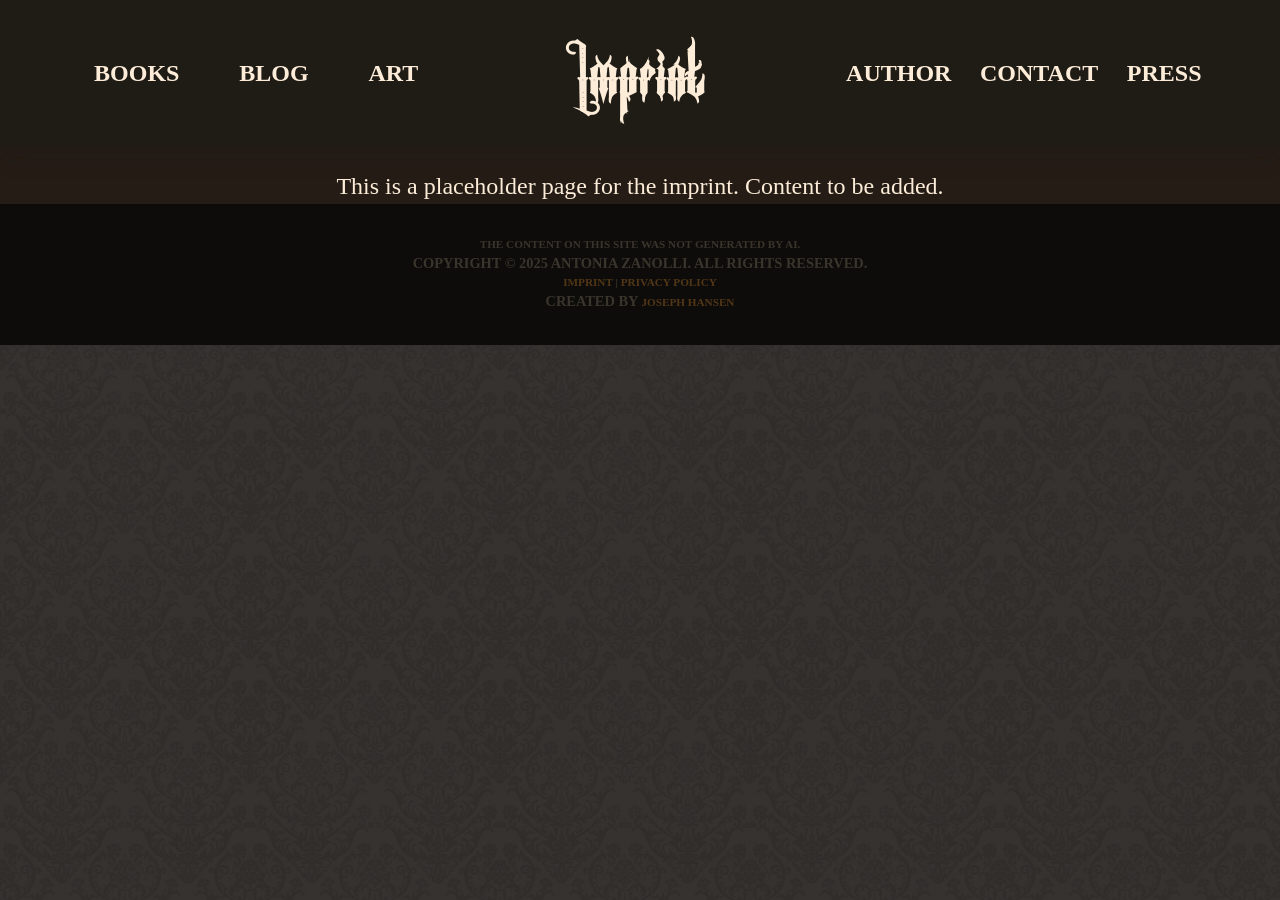
<file: imprint.html>
<!doctype html>
<html lang="en">
	<head>
		<meta charset="UTF-8" />
		<meta name="viewport" content="width=device-width, initial-scale=1.0" />
		<title>Imprint</title>
		<link rel="stylesheet" href="style.css" />
	</head>
	<body>
		<main>
			<header>
				<div class="header-left">
					<a href="index.html"><h3>Books</h3></a>
					<a href="index.html"><h3>Blog</h3></a>
					<a href="index.html"><h3>Art</h3></a>
				</div>
				<h1>Imprint</h1>
				<div class="header-right">
					<a href="index.html"><h3>Author</h3></a>
					<a href="index.html"><h3>Contact</h3></a>
					<a href="index.html"><h3>Press</h3></a>
				</div>
			</header>
			<div class="new-content-section">
				<h2>Imprint</h2>
				<p>This is a placeholder page for the imprint. Content to be added.</p>
			</div>
			<footer>
				<h3>The content on this site was not generated by AI.</h3>
				<h3>Copyright © 2025 Antonia Zanolli. All rights reserved.</h3>
				<h3><a href="imprint.html">Imprint</a> | <a href="privacy.html">Privacy Policy</a></h3>
				<h3>Created by <a href="https://josephhansen.dev">Joseph Hansen</a></h3>
			</footer>
		</main>
	</body>
</html>
</file>
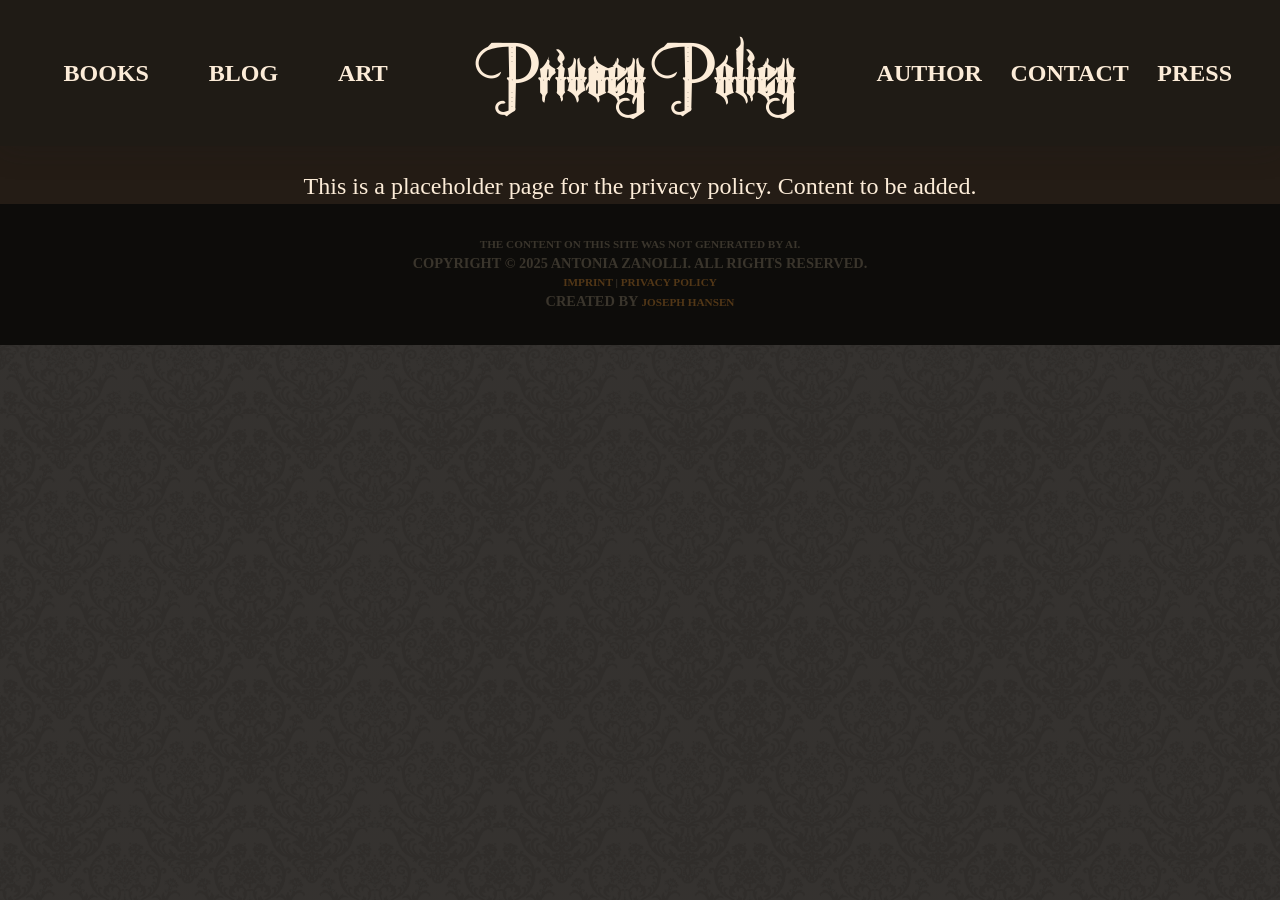
<file: privacy.html>
<!doctype html>
<html lang="en">
	<head>
		<meta charset="UTF-8" />
		<meta name="viewport" content="width=device-width, initial-scale=1.0" />
		<title>Privacy Policy</title>
		<link rel="stylesheet" href="style.css" />
	</head>
	<body>
		<main>
			<header>
				<div class="header-left">
					<a href="index.html"><h3>Books</h3></a>
					<a href="index.html"><h3>Blog</h3></a>
					<a href="index.html"><h3>Art</h3></a>
				</div>
				<h1>Privacy Policy</h1>
				<div class="header-right">
					<a href="index.html"><h3>Author</h3></a>
					<a href="index.html"><h3>Contact</h3></a>
					<a href="index.html"><h3>Press</h3></a>
				</div>
			</header>
			<div class="new-content-section">
				<h2>Privacy Policy</h2>
				<p>This is a placeholder page for the privacy policy. Content to be added.</p>
			</div>
			<footer>
				<h3>The content on this site was not generated by AI.</h3>
				<h3>Copyright © 2025 Antonia Zanolli. All rights reserved.</h3>
				<h3><a href="imprint.html">Imprint</a> | <a href="privacy.html">Privacy Policy</a></h3>
				<h3>Created by <a href="https://josephhansen.dev">Joseph Hansen</a></h3>
			</footer>
		</main>
	</body>
</html>
</file>
<file: style.css>
/* ============================================
   CSS RESET & BASE STYLES
   ============================================ */

*, ::before, ::after {
	box-sizing: border-box;
}

* {
	margin: 0;
}

html, body {
	scrollbar-width: none;
	-ms-overflow-style: none;
	overscroll-behavior-y: contain;
}

html::-webkit-scrollbar {
	width: 0;
	height: 0;
}

body {
	line-height: 1.5;
	-webkit-font-smoothing: antialiased;
	overflow-x: hidden;
}

img, picture, video, canvas, svg {
	display: block;
	max-width: 100%;
}

input, button, textarea, select {
	font: inherit;
}

p, h1, h2, h3, h4, h5, h6 {
	overflow-wrap: break-word;
}

p {
	text-wrap: pretty;
		font-size: 1.5rem;
}

h1, h2, h3, h4, h5, h6 {
	text-wrap: balance;
}

#root, #__next {
	isolation: isolate;
}

@media (prefers-reduced-motion: no-preference) {
	html {
		interpolate-size: allow-keywords;
	}
}

/* ============================================
   CSS VARIABLES
   ============================================ */

:root {
	--fog-bg: background2.png;
	--bg-tint: #36231633;
	--fog-opacity: .4;
	--mask-min: 16%;
	--mask-max: 24%;
	--mask-period: 16s;
	--mask-scale: 0;
	--mask-speed-scale: .08;
	--mask-speed-max: 3%;
	--mask-speed-smoothing: .12;
	
	--spring-stiffness: .04;
	--spring-damping: .78;
	--spring-speed: .8;
	
	--color-dark-bg: #1f1b15;
	--color-footer-bg: #0d0c0a;
	--color-light-text: #fcecd8;
	--color-dark-text: #241C15;
	--color-light-text-translucent: #ffe8d880;
	--color-footer-text: #523717;
	--color-footer-heading: hsl(40, 13%, 20%);
	--color-hover-accent: #c77e3f;
	--color-hover-shadow: #ffe4e14d;
	--color-mobile-icon-shadow: #ffe4e180;
	--color-focus-outline: #ffecd880;
	
	--font-heading-main: SingleGhost, sans-serif;
	--font-text-secondary: Caudex, serif;
	
	--transition-fast: .7s ease;
	--transition-medium: .8s ease;
	--transition-slow: 1.1s ease-in-out;
	--transition-drawer: 1.3s cubic-bezier(.22, .9, .32, 1);
	
	--padding-header-y: min(2vw, 25px);
}

/* ============================================
   FONT FACES
   ============================================ */

@font-face {
	font-family: 'Barn Dance';
	src: url("fonts/BARN DANCE.ttf") format("truetype"), 
	     url("fonts/BARN DANCE.otf") format("opentype");
	font-weight: 400;
	font-style: normal;
	font-display: swap;
}

@font-face {
	font-family: 'SingleGhost';
	src: url(fonts/SingleGhost.ttf) format("truetype"), 
	     url(fonts/SingleGhost.otf) format("opentype");
	font-weight: 400;
	font-style: normal;
	font-display: swap;
}

/* ============================================
   FONT UTILITY CLASSES
   ============================================ */

.font-barndance {
	font-family: 'Barn Dance', serif;
}

.font-singleghost {
	font-family: 'SingleGhost', sans-serif;
}

.caudex-regular {
	font-family: "Caudex", serif;
	font-weight: 400;
	font-style: normal;
}

.caudex-bold {
	font-family: "Caudex", serif;
	font-weight: 700;
	font-style: normal;
}

.caudex-regular-italic {
	font-family: "Caudex", serif;
	font-weight: 400;
	font-style: italic;
}

.caudex-bold-italic {
	font-family: "Caudex", serif;
	font-weight: 700;
	font-style: italic;
}

/* ============================================
   BACKGROUND & BODY EFFECTS
   ============================================ */

html {
	background-color: var(--bg-tint);
	background-image: linear-gradient(var(--bg-tint), var(--bg-tint)), url(background2.png);
	background-position: 0 0;
	background-repeat: repeat;
	background-size: 500px;
	background-attachment: fixed;
}

body::before {
	content: '';
	position: fixed;
	inset: 0;
	width: 100vw;
	height: 100vh;
	pointer-events: none;
	z-index: 9998;
}

/* ============================================
   MAIN LAYOUT
   ============================================ */

main {
	position: relative;
	width: 100%;
	min-height: 100vh;
}


/* ============================================
   HEADER
   ============================================ */

header {
	display: flex;
	flex-direction: row;
	justify-content: space-around;
	align-items: center;
	padding: var(--padding-header-y) 0;
	background-color: var(--color-dark-bg);
	box-shadow: 0 0 30px #1c1c1c4d;
	overflow: hidden;
	position: fixed;
	top: 0;
	left: 0;
	right: 0;
	z-index: 10001;
	width: 100%;
}

.header-left, .header-right {
	display: flex;
	justify-content: space-around;
	width: 30%;
	min-width: 300px;
	flex-wrap: nowrap;
}

header h1 {
	font-family: var(--font-heading-main);
		font-size: clamp(2.5rem, 8vw, 4rem);
		color: var(--color-light-text);
}

header h3 {
	font-family: var(--font-text-secondary);
	font-size: 1.5rem;
	text-transform: uppercase;
}

/* ============================================
   LINKS
   ============================================ */

a, a:visited {
	text-decoration: none;
	color: var(--color-light-text);
	transition: all var(--transition-medium);
}

a.dark-link, a.dark-link:visited {
	color: var(--color-dark-text);
}

a:hover, a:focus, a:visited:hover, a:visited:focus {
	color: var(--color-hover-accent);}

footer a, footer a:visited {
	color: var(--color-footer-text);
}

/* ============================================
   MOBILE MENU
   ============================================ */

.mobile-menu-icon {
	display: flex;
	position: absolute;
	left: 20px;
	transition: all var(--transition-fast);
}

.mobile-menu-icon:hover, .mobile-menu-button:hover {
	cursor: pointer;
	filter: brightness(1.8) drop-shadow(0 0 10px var(--color-mobile-icon-shadow));
}

.mobile-menu-button {
	background: transparent;
	border: 0;
	padding: 0;
	margin: 0;
	display: inline-flex;
	align-items: center;
	justify-content: center;
	color: inherit;
	transition: all var(--transition-medium);
}

.mobile-menu-button img {
	display: block;
}

.mobile-menu-button:focus {
	outline: none;
	box-shadow: none;
}

.mobile-menu-button:focus-visible {
	outline: 2px solid var(--color-focus-outline);
	outline-offset: 3px;
	border-radius: 6px;
}

/* ============================================
   MOBILE DRAWER
   ============================================ */

.mobile-drawer {
	position: fixed;
	top: 0;
	bottom: 0;
	width: min(100vw, 400px);
	max-width: 100vw;
	height: 100vh;
	background: var(--color-dark-bg);
	color: var(--color-light-text);
	z-index: 10000;
	display: flex;
	flex-direction: column;
	transform: translateX(100%);
	transition: transform var(--transition-drawer);
	box-shadow: -12px 0 30px #08060499;
	overflow-y: auto;
	-webkit-backdrop-filter: blur(6px);
	backdrop-filter: blur(6px);
}

.mobile-drawer.drawer--left {
	transform: translateX(-100%);
	box-shadow: 12px 0 30px #08060499;
}

.mobile-drawer.open.drawer--right, 
.mobile-drawer.open.drawer--left {
	transform: translateX(0);
}

.mobile-drawer .drawer-header {
	display: flex;
	align-items: center;
	justify-content: space-between;
	padding: min(3vw, 18px);
	border-bottom: 1px solid #ffffff08;
}

.mobile-drawer .drawer-title {
	font-family: var(--font-heading-main);
	font-size: 1.4rem;
	color: var(--color-light-text);
}

.mobile-drawer .drawer-close {
	background: transparent;
	border: 0;
	color: var(--color-light-text);
	font-size: 1.8rem;
	line-height: 1;
	padding: .2rem .6rem;
}

.mobile-drawer .drawer-content {
	padding: 1.25rem;
	display: flex;
	flex-direction: column;
	gap: .75rem;
}

.mobile-drawer a {
	color: var(--color-light-text);
	text-decoration: none;
	font-size: 1.15rem;
	font-family: var(--font-text-secondary);
	text-transform: uppercase;
}

.drawer-backdrop {
	position: fixed;
	inset: 0;
	z-index: 9999;
	background: #00000073;
	opacity: 0;
	transition: opacity 600ms ease;
	pointer-events: none;
}

.drawer-backdrop.visible {
	opacity: 1;
	pointer-events: auto;
}

/* ============================================
   HERO SECTION
   ============================================ */

.hero {
	position: relative;
	width: 100%;
	min-height: 100vh;
	display: flex;
	align-items: center;
	justify-content: center;
	pointer-events: none;
	z-index: 1;
	padding-top: 80px;
}

.hero > * {
	pointer-events: auto;
}
.hero-frame-container {
	--w: 520px;
	--ratio: 520/360;
	position: relative;
	width: var(--w);
	aspect-ratio: var(--ratio);
	margin: 1rem auto;
}

.hero-frame-left {
	--max-w: 520px;
	width: min(90vw, var(--max-w));
	aspect-ratio: 520/360;
	position: relative;
	margin: 1rem auto;
	transition: transform .5s ease-in-out;
}

.hero-mask {
	position: absolute;
	inset: 0;
	display: flex;
	align-items: center;
	justify-content: center;
	overflow: hidden;
	-webkit-mask-image: url(frames/oval-mask.png);
	-webkit-mask-repeat: no-repeat;
	-webkit-mask-size: contain;
	-webkit-mask-position: center;
	-webkit-mask-mode: luminance;
	mask-image: url(frames/oval-mask.png);
	mask-repeat: no-repeat;
	mask-size: contain;
	mask-position: center;
	mask-mode: luminance;
}

.hero-mask img {
	max-width: 71%;
	max-height: 71%;
	width: auto;
	height: auto;
	display: block;
}

.hero-mask-rect {
	position: absolute;
	inset: 0;
	display: flex;
	align-items: center;
	justify-content: center;
	overflow: hidden;
	-webkit-mask-image: url(frames/rectangle-mask.png);
	-webkit-mask-repeat: no-repeat;
	-webkit-mask-size: contain;
	-webkit-mask-position: center;
	-webkit-mask-mode: luminance;
	mask-image: url(frames/rectangle-mask.png);
	mask-repeat: no-repeat;
	mask-size: contain;
	mask-position: center;
	mask-mode: luminance;
	
}

.hero-mask-rect img {
	max-width: 70%;
	max-height: 70%;
	width: auto;
	height: auto;
	display: block;
}

.hero-frame-left .frame-overlay {
	position: absolute;
	inset: 0;
	width: 100%;
	height: 100%;
	object-fit: contain;
	object-position: center;
	pointer-events: none;
	display: block;
	transition: transform .5s ease-in-out;
	
}

#frame1 {
	position: relative;
	left: -70%;
	top: 20%;
	transform: rotate(-1deg)!important;
	
}

#frame2 {
	position: relative;
	right: -100%;
	top: -30%;
	transform: scale(0.7) rotate(2deg)!important;
}
.scroll-down-container {
	width: 100vw;
	position: absolute;
	bottom: min(110px, 11vh);
	display: flex;
	justify-content: center;
	align-items: center;
}

.scroll-down-container .books-label {
	font-family: var(--font-heading-main);
	color: #d4c5b0;
	background-color: #3d1414;
	padding: 0.6rem 1.5rem;
	font-size: 1.5rem;
	letter-spacing: 0.1em;
	box-shadow: 0 4px 15px rgba(61, 20, 20, 0.6);
	border-radius: 6px;
	margin: 0;
	display: flex;
	align-items: center;
	gap: 1.2rem;
}

.scroll-down-icon {
	width: 32px;
	height: 32px;
	opacity: 0.6;
	filter: brightness(1.2);
}

/* ============================================
   HERO BOOK COVER (hover rotation)
   ============================================ */

.hero-book-cover {
	position: absolute;
	left: 50%;
	top: 50%;
	transform: translate(-50%, -50%) rotate(-3deg);
	z-index: 10;
	pointer-events: auto;
	transition: transform 0.5s ease;
}

.hero-book-cover img {
	width: 200px;
	height: auto;
	box-shadow: 0 20px 60px rgba(0, 0, 0, 0.6);
	border-radius: 4px;
	display: block;
}

.hero-book-cover:hover {
	transform: translate(-50%, -50%) rotate(4deg) scale(1.05);
}

/* ============================================
   NEW CONTENT SECTION
   ============================================ */

.new-content-section {
	padding: 4rem 2rem 0;
	background: linear-gradient(to bottom, transparent 0%, var(--color-dark-text) 15%, var(--color-dark-text) 100%);
	color: var(--color-light-text);
	display: flex;
	flex-direction: column;
	align-items: center;
	justify-content: flex-start;
	text-align: center;
	position: relative;
	width: 100%;
	z-index: 1;
}

.new-content-section h2 {
	font-family: var(--font-heading-main);
	font-size: 3rem;
	margin-bottom: 2rem;
	background: linear-gradient(90deg, var(--color-light-text) 0%, var(--color-light-text-translucent) 100%);
	-webkit-background-clip: text;
	background-clip: text;
	-webkit-text-fill-color: transparent;
}

.new-content-section p {
	font-family: var(--font-text-secondary);
	max-width: min(80vw, 800px);

}

/* ============================================
   FOOTER
   ============================================ */

footer {
	display: flex;
	flex-direction: column;
	justify-content: center;
	align-items: center;
	text-align: center;
	padding: 2rem 2rem;
	margin-top: auto;
	background-color: var(--color-footer-bg);
	width: 100%;
	overflow: hidden;
	position: relative;
	z-index: 1;
}

footer h3 {
	font-family: var(--font-text-secondary);
	font-size: .9rem;
	text-transform: uppercase;
	color: var(--color-footer-heading);
}

footer :nth-child(odd) {
	font-size: .7rem;
}



/* ============================================
   MEDIA QUERIES
   ============================================ */

@media screen and (min-width: 1100px) {
	.mobile-menu-icon {
		display: none;
	}
}

@media screen and (max-width: 1100px) {
	.header-left, 
	.header-right, 
	.fogwrapper {
		display: none;
	}
	
	#frame1 {
		top: 80%;
		left: -30%;
	}
	#frame2 {
		top: -100%;
		right: -40%;
	}
	
	footer {
		position: fixed;
		bottom: 0;
		left: 0;
		right: 0;
		margin-top: 0;
		width: 100vw;
		padding-left: 0;
		padding-right: 0;
		z-index: 10;
	}
	
	.new-content-section {
		padding-bottom: 6rem;
	}
}
/* ============================================
   CORNER SKETCH OVERLAYS
   ============================================ */

.corner-sketches {
position: fixed;
inset: 0;
width: 100vw;
height: 100vh;
pointer-events: none;
z-index: 9999;
}

.corner-sketch {
position: absolute;
width: 350px;
height: auto;
pointer-events: none;
opacity: 0.95;
}

.corner-sketch-top-left {
top: 280px;
left: -140px;
transform: rotate(-12deg);
}

.corner-sketch-bottom-left {
bottom: 40px;
left: -85px;
transform: rotate(-18deg);
}

.corner-sketch-top-right {
top: 320px;
right: -95px;
transform: rotate(-8deg);
}

.corner-sketch-bottom-right {
bottom: -35px;
right: -165px;
transform: rotate(12deg);
}

@media screen and (max-width: 1100px) {
.corner-sketch {
width: 125px;
}

.corner-sketch-top-left {
top: 33vh;
left: -50px;
}

.corner-sketch-bottom-left {
bottom: -30px;
left: -40px;
}

.corner-sketch-top-right {
top: 66vh;
right: -45px;
}

.corner-sketch-bottom-right {
bottom: -35px;
right: -50px;
}
}

/* ============================================
   BOOK CAROUSEL
   ============================================ */

.book-carousel-container {
margin: 4rem auto;
max-width: 1400px;
padding: 0 2rem;
}

.book-carousel {
display: flex;
justify-content: center;
align-items: flex-end;
gap: 2rem;
margin-bottom: 2rem;
perspective: 1000px;
}

.book-item {
cursor: pointer;
transition: all 0.6s cubic-bezier(0.4, 0, 0.2, 1);
transform-style: preserve-3d;
opacity: 0.7;
}

.book-item:hover {
opacity: 1;
}

.book-cover {
width: 280px;
height: auto;
box-shadow: 0 10px 30px rgba(0, 0, 0, 0.5);
transition: all 0.6s cubic-bezier(0.4, 0, 0.2, 1);
border-radius: 4px;
}

.book-item.active {
transform: translateY(-30px) scale(1.15);
opacity: 1;
z-index: 10;
}

.book-item.active .book-cover {
width: 350px;
box-shadow: 0 20px 50px rgba(0, 0, 0, 0.7);
}



.book-info {
text-align: center;
max-width: 700px;
margin: 3rem auto 2rem;
padding: 0 2rem;
}

.book-description {
font-family: var(--font-text-secondary);
color: var(--color-light-text);
font-size: 1.3rem;
line-height: 1.8;
margin-bottom: 2rem;
opacity: 1;
transition: opacity 0.4s ease;
}

.book-description.fade-out {
opacity: 0;
}

.book-read-now {
font-family: var(--font-heading-main);
color: var(--color-light-text);
font-size: 1.5rem;
text-decoration: none;
padding: 0.8rem 2.5rem;
border: 2px solid var(--color-light-text);
display: inline-block;
transition: all 0.3s ease;
letter-spacing: 0.05em;
border-radius: 4px;
}

.book-read-now:hover {
background-color: var(--color-light-text);
color: var(--color-dark-bg);
transform: translateY(-2px);
box-shadow: 0 5px 15px rgba(252, 236, 216, 0.3);
}

@media screen and (max-width: 1100px) {
.book-carousel {
gap: 1rem;
}

.book-cover {
width: 200px;
}

.book-item.active .book-cover {
width: 250px;
}

.book-item.active {
transform: translateY(-20px) scale(1.1);
}

.book-description {
font-size: 1.1rem;
}
}

@media screen and (max-width: 768px) {
.book-carousel {
gap: 0.5rem;
}

.book-cover {
width: 150px;
}

.book-item.active .book-cover {
width: 180px;
}

.book-item.active {
transform: translateY(-15px) scale(1.08);
}
}
/* ===============================
   BLOG EXCERPTS NOTEPAPER STYLES
   =============================== */
.blog-excerpts {
    display: flex;
    flex-direction: column;
    align-items: center;
    margin: 3rem 0;
	margin-bottom: 9rem;
}

.blog-excerpts h2 {
    font-size: 2rem;
    margin-bottom: 1.5rem;
    color: var(--color-light-text);
}

.blog-excerpts .excerpt-list {
    display: flex;
    flex-wrap: wrap;
    gap: 1.5rem;
    justify-content: center;
}
@media screen and (max-width: 768px) {
    .blog-excerpts .excerpt-list {
        flex-direction: column;
        align-items: center;
    }
}

.blog-list-container {
    background-color: rgba(31,27,21,0.85);
    color: var(--color-light-text);
    padding: 2rem;
    margin: calc(12rem + var(--padding-header-y)) auto 0;
    border-radius: 8px;
    box-shadow: 0 4px 20px rgba(0,0,0,0.6);
    max-width: 800px;
    /*padding-top: calc(2rem + var(--padding-header-y));*/
}

.blog-list-container h1, .blog-list-container h2, .blog-list-container h3 {
    color: var(--color-light-text);
}

.blog-list-container a {
    color: var(--color-hover-accent);
}

.blog-list-container p {
    line-height: 1.6;
    color: var(--color-light-text);
}
.blog-list-container .excerpt {
    margin-bottom: 2rem;
    padding-bottom: 2rem;
    border-bottom: 1px solid rgba(255,255,255,0.2);
}
.blog-list-container .excerpt:last-child {
    margin-bottom: 0;
    padding-bottom: 0;
    border-bottom: none;
}


.blog-excerpts .excerpt {
    background: url("notepaper-placeholder.png") no-repeat center/cover;
    width: 280px;
    min-height: 200px;
    padding: 1rem 1.25rem;
    position: relative;
    box-shadow: 0 4px 8px rgba(0,0,0,0.25);
    transition: transform var(--transition-medium);
}
.blog-excerpts .excerpt:nth-child(1) { transform: rotate(-2deg) translateY(0); }
.blog-excerpts .excerpt:nth-child(2) { transform: rotate(1.5deg) translateY(10px); }
.blog-excerpts .excerpt:nth-child(3) { transform: rotate(-1deg) translateY(20px); }

.blog-excerpts .excerpt h3 {
    margin-top: 0;
    font-size: 1.25rem;
    font-family: var(--font-heading-main);
}

.blog-excerpts .excerpt h3 a {
    text-decoration: none;
    color: var(--color-hover-accent);
}
.blog-excerpts .excerpt p {
    font-size: 0.95rem;
    color: var(--color-dark-text);
}

.blog-excerpts .excerpt a {
    color: var(--color-hover-accent);
    text-decoration: underline;
}
</file>
